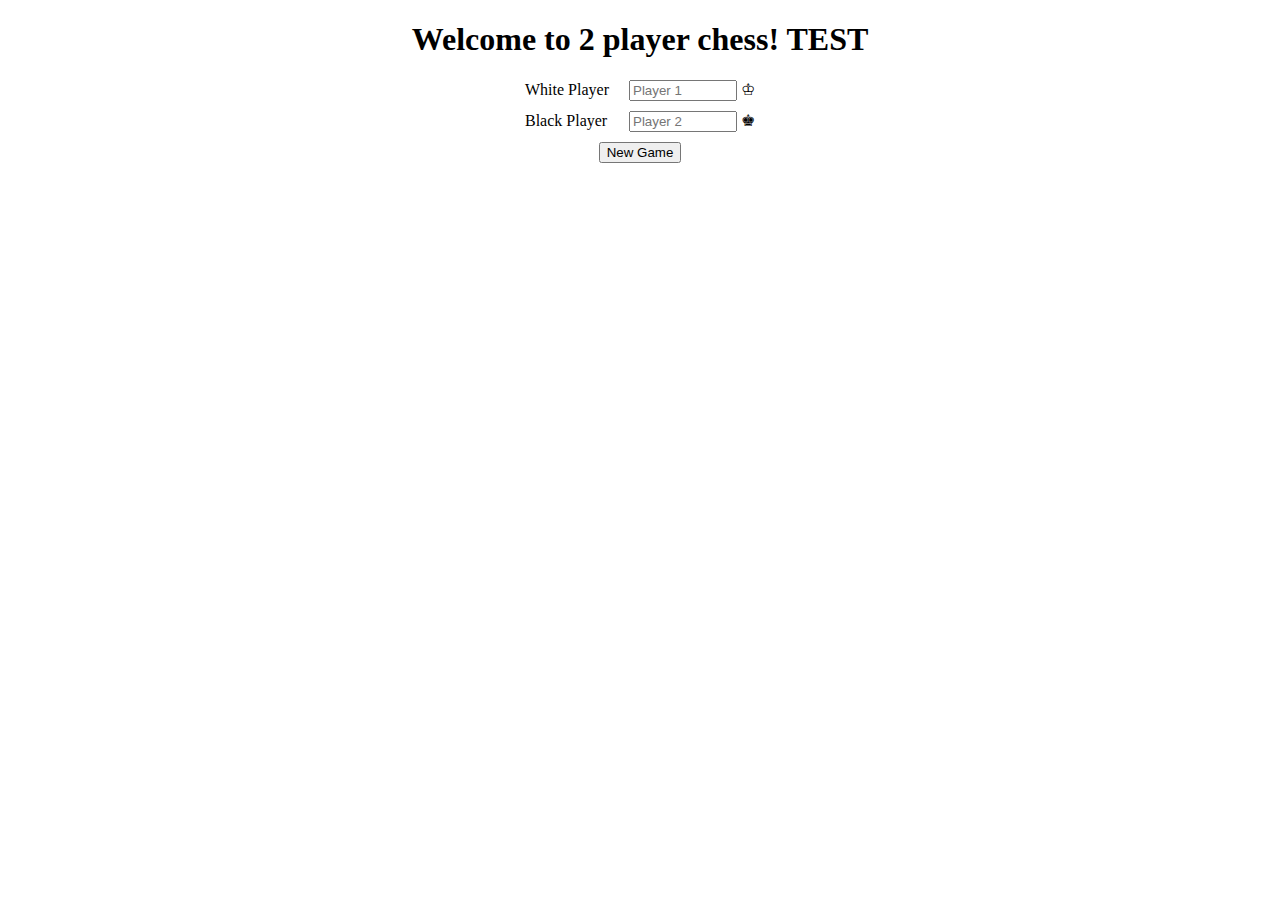
<file: 3-Player-Chess-main-2/webapp/src/main/resources/static/index.html>
<!DOCTYPE html>
<html lang="en">
<head>
    <title>Two Player Chess</title>
    <link rel="stylesheet" type="text/css" href="styles/index.css">
</head>
<body>
<h1>Welcome to 2 player chess! TEST</h1>
<div id="newgame">
    <div>
        <label for="pl1">White Player</label>
        <input id="pl1" type="text" placeholder="Player 1" oninput="checkInputs()">
        <span id="whiteKing">&#9812;</span>
    </div>
    <div>
        <label for="pl2">Black Player</label>
        <input id="pl2" type="text" placeholder="Player 2" oninput="checkInputs()">
        <span id="blackKing">&#9818;</span>
    </div>
    <button id="newgamebtn" onclick="newGame()" >New Game</button>
</div>
<div id="board"></div>
<script src="scripts/index.js"></script>
</body>
</html>
</file>
<file: 3-Player-Chess-main-2/webapp/src/main/resources/static/styles/index.css>
h1{
    text-align: center;
}

#newgame {
    display: flex;
    flex-direction: column;
    align-items: center;
}

div {
    margin-bottom: 10px;
}

label {
    display: inline-block;
    width: 100px;
}
input {
    width: 100px;
}

#blueKing{
    color: blue;
}

#redKing{
    color: red;
}

#greenKing{
    color: green;
}
</file>
